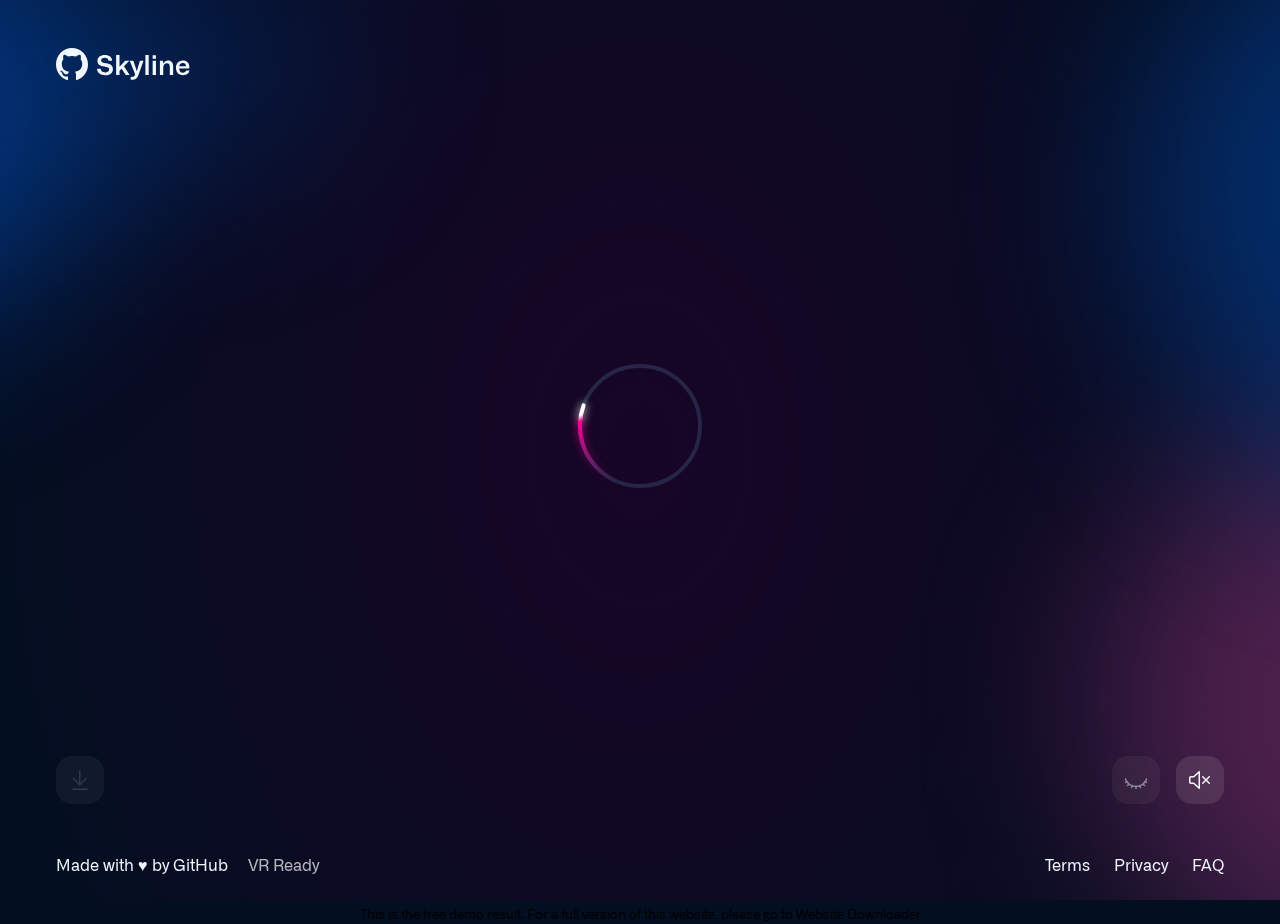
<file: index.html>
<!doctype html>
<html data-n-head-ssr>
  <head >
	<meta http-equiv="Content-Type" content="text/html; charset=UTF-8"/>
    <title>@codenamekraken&#x27;s 2021 GitHub Skyline</title><meta data-n-head="ssr" name="viewport" content="width=device-width, initial-scale=1"><meta data-n-head="ssr" name="apple-mobile-web-app-status-bar-style" content="black-translucent"><meta data-n-head="ssr" name="theme-color" content="#db469f"><meta data-n-head="ssr" data-hid="description" name="description" content=""><meta data-n-head="ssr" data-hid="og:title" property="og:title" content="@codenamekraken&#x27;s 2021 GitHub Skyline"><meta data-n-head="ssr" data-hid="og:image" property="og:image" content="codenamekraken/2021.png"><meta data-n-head="ssr" name="og:image:width" content="1200"><meta data-n-head="ssr" name="og:image:height" content="630"><meta data-n-head="ssr" name="og:image:type" content="image/png"><meta data-n-head="ssr" name="og:type" content="website"><meta data-n-head="ssr" name="og:locale" content="en_US"><meta data-n-head="ssr" data-hid="twitter:image" property="twitter:image" content="codenamekraken/2021.png"><meta data-n-head="ssr" name="twitter:image:alt" content="TBD"><meta data-n-head="ssr" name="twitter:card" content="summary_large_image"><meta data-n-head="ssr" name="twitter:creator" content="@GitHub"><meta data-n-head="ssr" name="twitter:site" content="@GitHub"><meta data-n-head="ssr" name="twitter:title" content="@codenamekraken&#x27;s 2021 GitHub Skyline"><meta data-n-head="ssr" data-hid="og:description" name="og:description" content="3D model of the GitHub contributions made by @codenamekraken in 2021."><meta data-n-head="ssr" data-hid="twitter:description" name="twitter:description" content="3D model of the GitHub contributions made by @codenamekraken in 2021."><link data-n-head="ssr" rel="icon" type="image/x-icon" href="favicon.ico"><link data-n-head="ssr" rel="shortcut icon" type="image/x-icon" href="favicon.ico"><link data-n-head="ssr" rel="icon" type="image/svg+xml" href="favicon.svg"><link data-n-head="ssr" rel="apple-touch-icon" href="apple-touch-icon.png"><link data-n-head="ssr" rel="mask-icon" type="image/svg+xml" href="safari-pinned-tab.svg" color="#000000"><link data-n-head="ssr" rel="icon" type="image/png" href="/favicon32x32.png" sizes="32x32"><link data-n-head="ssr" rel="icon" type="image/png" href="/favicon16x16.png" sizes="16x16"><link data-n-head="ssr" rel="icon" type="image/png" href="android-chrome-192x192.png" sizes="192x192"><link data-n-head="ssr" rel="icon" type="image/png" href="android-chrome-512x512.png" sizes="512x512"><script data-n-head="ssr" src="script.js" defer data-site="DLQXVVCP" data-spa="auto"></script><link rel="preload" href="_nuxt/2c3e8b1.js" as="script"><link rel="preload" href="_nuxt/styles.9367ecd.css" as="style"><link rel="preload" href="_nuxt/7417525.js" as="script"><link rel="preload" href="_nuxt/256b913.js" as="script"><link rel="preload" href="_nuxt/9263505.js" as="script"><link rel="preload" href="_nuxt/5f7888b.js" as="script"><link rel="preload" href="_nuxt/4196012.js" as="script"><link rel="stylesheet" href="_nuxt/styles.9367ecd.css">
  </head>
  <body >
    <div data-server-rendered="true" id="__nuxt"><!----><div id="__layout"><div class="relative w-full h-full overflow-hidden app bg-gradient" data-v-40b60d66><a href="index.html" role="navigation" aria-label="Github Skyline Homepage" class="absolute z-10 top-5 left-6 md:top-12 md:left-14 landscape:left-6 landscape:top-5 portrait:top-10 portrait:left-0 portrait:right-0 portrait:mx-auto portrait:w-24 nuxt-link-active" data-v-40b60d66><svg xmlns="http://www.w3.org/2000/svg" width="134" height="32" viewBox="0 0 134 32" class="w-24 md:w-auto landscape:w-24"><path fill="#F0F6FC" fill-rule="evenodd" d="M49.072 27.27C53.77 27.27 56.902 25.056 56.902 21.141 56.902 17.739 54.472 16.146 51.61 15.579L48.235 14.904C47.128 14.661 45.157 14.283 45.157 12.393 45.157 10.854 46.372 9.855 48.64 9.855 50.881 9.855 52.42 10.827 52.555 12.852L56.2 12.852C56.119 9.369 53.392 7.047 48.802 7.047 44.374 7.047 41.431 9.369 41.431 12.879 41.431 17.037 45.319 17.847 47.074 18.225L50.395 18.927C51.259 19.116 53.122 19.521 53.122 21.519 53.122 23.247 51.691 24.435 49.126 24.435 46.291 24.435 44.779 23.166 44.671 20.871L41.026 20.871C41.053 24.624 43.915 27.27 49.072 27.27zM63.517 27L63.517 22.788 65.623 20.628 69.808 27 73.642 27 67.945 18.252 73.372 12.69 69.187 12.69 63.517 18.63 63.517 7.047 60.142 7.047 60.142 27 63.517 27zM76.288 31.779C79.717 31.779 81.499 29.862 82.39 27.243L87.493 12.69 83.983 12.69 82.093 18.792 80.851 23.004 80.662 23.004 79.393 18.792 77.368 12.69 73.75 12.69 79.096 26.325 78.853 27.027C78.61 27.81 77.935 28.971 75.991 28.971 75.748 28.971 75.289 28.971 74.695 28.863L74.695 31.644C75.181 31.725 75.829 31.779 76.288 31.779zM92.704 27L92.704 7.047 89.383 7.047 89.383 27 92.704 27zM99.967 10.827L99.967 7.209 96.646 7.209 96.646 10.827 99.967 10.827zM99.967 27L99.967 12.69 96.646 12.69 96.646 27 99.967 27zM107.257 27L107.257 19.467C107.257 16.983 108.634 15.255 110.848 15.255 112.738 15.255 113.791 16.335 113.791 18.684L113.791 27 117.166 27 117.166 18.333C117.166 14.796 115.492 12.42 112.225 12.42 110.092 12.42 108.364 13.473 107.473 15.336L107.257 15.336 106.852 12.69 103.909 12.69 103.909 27 107.257 27zM126.886 27.27C130.369 27.27 132.988 25.38 133.474 22.572L130.153 22.572C129.829 23.787 128.587 24.651 126.859 24.651 124.645 24.651 123.214 23.22 123.268 20.601L133.258 20.601C133.339 20.142 133.393 19.44 133.393 18.9 133.393 15.012 130.909 12.42 126.832 12.42 122.701 12.42 119.92 15.336 119.92 19.872 119.92 24.354 122.728 27.27 126.886 27.27zM130.045 18.306L123.295 18.306C123.376 16.335 124.726 15.012 126.751 15.012 128.803 15.012 130.018 16.227 130.045 18.306zM15.9985267-1.77635684e-14C7.16436969-1.77635684e-14 0 7.3446728 0 16.4054189 0 23.6534115 4.58405721 29.801667 10.9420179 31.9709287 11.7425335 32.1219915 12.0342552 31.6154276 12.0342552 31.1803667 12.0342552 30.7916318 12.020504 29.7593694 12.0126462 28.3907406 7.56217195 29.3817125 6.62316216 26.1912664 6.62316216 26.1912664 5.89533135 24.2959319 4.84631204 23.7913822 4.84631204 23.7913822 3.3935971 22.7742261 4.95632156 22.7943678 4.95632156 22.7943678 6.56226404 22.9101826 7.40697996 24.4852639 7.40697996 24.4852639 8.83415697 26.9918991 11.1522146 26.2678048 12.063722 25.8478503 12.2090917 24.7883966 12.6226097 24.0653094 13.0793456 23.6554257 9.52662758 23.2415136 5.7912152 21.8336084 5.7912152 15.5473822 5.7912152 13.7567847 6.41492986 12.2914756 7.43841125 11.1454126 7.27339697 10.7304934 6.72433162 9.06175317 7.5955677 6.80386802 7.5955677 6.80386802 8.93827312 6.36276467 11.9949661 8.4857004 13.27088 8.12113554 14.6401056 7.93986019 16.0004911 7.93281059 17.3598944 7.93986019 18.7281378 8.12113554 20.0060161 8.4857004 23.0607447 6.36276467 24.4014856 6.80386802 24.4014856 6.80386802 25.2746861 9.06175317 24.7256208 10.7304934 24.5615888 11.1454126 25.5870346 12.2914756 26.2058381 13.7567847 26.2058381 15.5473822 26.2058381 21.8497218 22.4645324 23.2364782 18.9010099 23.6423336 19.4746309 24.1488974 19.9863716 25.1499402 19.9863716 26.6807098 19.9863716 28.8731344 19.966727 30.6425832 19.966727 31.1803667 19.966727 31.6194559 20.255502 32.1300481 21.0668222 31.9699216 27.4198717 29.7956245 32 23.6513973 32 16.4054189 32 7.3446728 24.8356303-1.77635684e-14 15.9985267-1.77635684e-14"></path></svg></a> <main class="relative full-screen portrait:hidden" data-v-40b60d66><section class="model full-screen z-10" data-v-86952c76 data-v-40b60d66><span class="hidden" data-v-86952c76>
<!--
        @codenamekraken's 2021 GitHub Skyline        
         ✧         ✦         ✦   ✧       ✧   ✧ ✦     
 ☽                ✦                    ✧    ✦✦      ✧
 ✧✧   ✦         ✧                ✦                   
 ✦                                  ✧✧             ✦ 
 ✦   ✧   ✦     ✦         ✦        ✦ ✧              ✦ 
▁▁▁▁▁▁▁▁▁▁▁▁▁▁▁▁▁▁▁▁▁▁▁▁▁▁▁▁▁▁▁▁▁▁▁▁▁▁▁▁▁▁▁▁▁▁▁▁▁▁▁▁▁
   https://skyline.github.com/codenamekraken/2021    
-->
    </span> <canvas id="canvas3d" class="fixed z-0 w-full h-full outline-none cursor-move t-0 l-0" data-v-86952c76></canvas> <section data-v-017f7eae data-v-86952c76 data-v-86952c76><!----> <div class="absolute z-10 flex items-center bottom-5 right-6 md:bottom-12 md:right-14 landscape:right-6 landscape:bottom-5" data-v-017f7eae><button aria-disabled="true" aria-label="Button disabled until model is loaded" class="flex items-center p-2 bg-white border-none outline-none focus:outline-none button rounded-2xl whitespace-nowrap text-light bg-opacity-10 lg:p-3 landscape:p-2 ml-4 text-disabled bg-transparent opacity-50 cursor-not-allowed pointer-events-none" data-v-5b26745d data-v-017f7eae><svg height="24" viewBox="0 0 24 24" width="24" xmlns="http://www.w3.org/2000/svg" aria-hidden="true" class="fill-current" data-v-5b26745d><path d="M22.817 10.32a.75.75 0 01.363.997c-.304.65-.627 1.261-.97 1.832l.82.82.073.085a.75.75 0 01-1.05 1.049l-.083-.073-.607-.607c-.417.568-.86 1.086-1.326 1.554l.993.993.073.084a.75.75 0 01-1.05 1.049l-.083-.073-1-1-.052-.06c-.685.531-1.414.97-2.187 1.317l.44.878.04.094a.75.75 0 01-1.33.664l-.052-.088-.515-1.03c-.812.232-1.667.374-2.563.424L12.75 20.5a.75.75 0 01-1.493.102l-.007-.102v-1.27a11.668 11.668 0 01-2.564-.426l-.515 1.031a.75.75 0 01-1.381-.576l.04-.094.438-.878c-.773-.346-1.5-.786-2.185-1.317l-.053.06-1 1a.75.75 0 01-1.133-.976l.073-.084.992-.994a13.709 13.709 0 01-1.325-1.553l-.607.607a.75.75 0 01-1.133-.976l.073-.084.82-.82a19.863 19.863 0 01-.97-1.833.75.75 0 011.36-.634c1.52 3.256 3.523 5.37 6.038 6.377.19.025.415.11.604.217A10.33 10.33 0 0012 17.75c1.134 0 2.192-.157 3.177-.473.188-.107.414-.191.604-.22 2.515-1.004 4.52-3.117 6.04-6.374a.75.75 0 01.996-.363z" fill="#F0F6FC" fill-rule="evenodd"></path></svg></button> <button aria-label="Mute background music" class="flex items-center p-2 bg-white border-none outline-none focus:outline-none button rounded-2xl whitespace-nowrap bg-opacity-10 text-light lg:p-3 landscape:p-2 ml-4" data-v-d16c0f92 data-v-017f7eae><svg height="24" viewBox="0 0 24 24" width="24" xmlns="http://www.w3.org/2000/svg" aria-hidden="true" class="fill-current" data-v-d16c0f92><path d="M11.13 3.01a.75.75 0 01.87.74v16.5a.75.75 0 01-1.255.555L5.46 16H2.75A1.75 1.75 0 011 14.25v-4.5A1.75 1.75 0 012.75 8h2.71l5.285-4.805a.75.75 0 01.385-.186zm-.63 2.435l-4.245 3.86a.75.75 0 01-.505.195h-3a.25.25 0 00-.25.25v4.5a.25.25 0 00.25.25h3a.75.75 0 01.505.195l4.245 3.86zm4.26 2.536a.747.747 0 01.533.238L18 10.926l2.707-2.707a.746.746 0 011.055 1.055l-2.707 2.707 2.707 2.708a.747.747 0 11-1.055 1.055L18 13.036l-2.707 2.708a.747.747 0 11-1.055-1.055l2.707-2.708-2.707-2.707a.746.746 0 01.522-1.293z" fill="#F0F6FC" fill-rule="evenodd"></path></svg></button></div> <!----> <div class="absolute z-10 flex items-center justify-center bottom-5 left-6 md:bottom-12 md:left-14 landscape:left-6 landscape:bottom-5" data-v-017f7eae><button aria-disabled="true" aria-label="Download skyline stl model" class="flex items-center justify-center w-10 h-10 p-2 bg-white border-none outline-none focus:outline-none button rounded-2xl whitespace-nowrap bg-opacity-10 text-light lg:w-12 lg:h-12 lg:p-3 landscape:p-2 text-disabled bg-transparent opacity-50" data-v-017f7eae><svg xmlns="http://www.w3.org/2000/svg" width="16" height="20" viewBox="0 0 16 20" aria-hidden="true" class="fill-current" data-v-017f7eae><path fill="currentColor" fill-rule="evenodd" d="M.97 9.03a.75.75 0 111.06-1.06L7 12.94V.75a.75.75 0 011.5 0v12.19l4.97-4.97a.75.75 0 111.06 1.06l-6.25 6.25a.75.75 0 01-1.06 0L.97 9.03zM.75 18.5a.75.75 0 100 1.5h14.5a.75.75 0 100-1.5H.75z"></path></svg></button></div> <div class="absolute left-0 z-10 flex items-center justify-center w-full pointer-events-none -bottom-6 portrait:bottom-0" data-v-017f7eae><!----></div></section> <div id="aria-feedback" aria-live="polite" role="region" class="sr-only" data-v-86952c76>
    </div> <div id="canvas-loader" data-v-86952c76><svg height="144" viewBox="-10 -10 144 144" width="144" xmlns="http://www.w3.org/2000/svg" aria-controls="aria-feedback" data-v-86952c76><linearGradient id="spinner_svg__a" x1="100%" x2="0%" y1="65.819%" y2="34.181%"><stop offset="0" stop-color="#fff"></stop><stop offset=".076" stop-color="#f09"></stop><stop offset="1" stop-color="#8b2883" stop-opacity="0"></stop></linearGradient><filter id="spinner_svg__b" height="164.4%" width="136.2%" x="-18.1%" y="-32.2%"><feGaussianBlur in="SourceGraphic" stdDeviation="4"></feGaussianBlur></filter><g fill="none" fill-rule="evenodd" stroke-linejoin="round" stroke-width="4"><circle cx="62" cy="62" r="60" stroke="#78ceff" stroke-opacity=".161"></circle><g stroke="url(#spinner_svg__a)" stroke-linecap="round"><path d="M119.706 45.51C112.542 20.392 89.419 2 62 2a59.915 59.915 0 00-19.649 3.291" filter="url(#spinner_svg__b)"><animateTransform attributeName="transform" attributeType="XML" type="rotate" dur="1.5s" from="0 62 62" to="360 62 62" repeatCount="indefinite"></animateTransform></path><path d="M119.706 45.51C112.542 20.392 89.419 2 62 2a59.915 59.915 0 00-19.649 3.291"><animateTransform attributeName="transform" attributeType="XML" type="rotate" dur="1.5s" from="0 62 62" to="360 62 62" repeatCount="indefinite"></animateTransform></path></g></g></svg></div> <!----> <!----> <!----> <!----></section></main> <main class="hidden full-screen portrait:block" data-v-40b60d66><section class="flex items-center justify-center mx-auto text-center rotate z-10" data-v-35af328c data-v-40b60d66><div class="relative z-10 h-full pt-24 pb-8 mx-auto text-center max-w-portrait-content" data-v-35af328c><div data-v-35af328c><svg height="127" viewBox="0 0 122 127" width="122" xmlns="http://www.w3.org/2000/svg" class="mx-auto" data-v-35af328c><g fill="none" fill-rule="evenodd"><path d="M58 33H6a4 4 0 00-4 4v84a4 4 0 004 4h52a4 4 0 004-4V37a4 4 0 00-4-4zm29.756 40H108a4 4 0 014 4v5.976M104 117H87.874zm.814-80.1A47.848 47.848 0 0082.499 7.937 47.85 47.85 0 0046.03 3.155m48.535 27.883l10.393 6 6-10.393" stroke="#fff" stroke-linecap="round" stroke-linejoin="round" stroke-width="3"></path><path d="M10 65.244V45a4 4 0 014-4h5.976M54 49v16.126zm0 44.132V113a4 4 0 01-4 4h-3.994m-27.986 0H14a4 4 0 01-4-4V93.214M66.603 125h49.714c2.034 0 3.683-1.79 3.683-4V69c0-2.21-1.649-4-3.683-4H62m50 26v8m-86 18h12M28 41h8" opacity=".504" stroke="#fff" stroke-linecap="round" stroke-linejoin="round" stroke-width="3"></path><path d="M112 115a2 2 0 110 4 2 2 0 010-4zm0-8a2 2 0 110 4 2 2 0 010-4zM46 39a2 2 0 110 4 2 2 0 010-4zm8 0a2 2 0 110 4 2 2 0 010-4z" fill="#fff" fill-rule="nonzero"></path></g></svg></div> <div class="mx-auto mt-8" data-v-35af328c><h1 data-v-35af328c><span class="text-gradient bg-gradient-to-r from-brilliant-rose-500 to-danube-500" data-v-35af328c>
          Please rotate your device
        </span></h1></div> <div class="mx-auto mt-6" data-v-35af328c><p class="text-base text-light" data-v-35af328c>
        Visit in desktop for the best experience.
      </p></div></div></section></main> <img aria-hidden="true" src="_nuxt/img/bg_glow.918426c.svg" alt role="presentation" class="z-0 pointer-events-none glow" data-v-40b60d66> <section class="w-full h-10 px-4 md:px-14 md:h-12 landscape:h-10 landscape:px-6 portrait:h-32 relative" data-v-40b60d66><footer class="flex flex-row items-start justify-between h-full m-auto text-left portrait:flex-col-reverse portrait:text-center portrait:justify-evenly"><p class="text-sm text-light md:text-base landscape:text-sm portrait:mx-auto">
      Made with ♥ by GitHub
      <span class="inline-flex items-center pl-4 text-sm text-white cursor-default link__content md:text-base landscape:text-sm opacity-70"><span>VR Ready</span></span></p> <div class="flex items-center portrait:mx-auto"><a target="_blank" href="https://docs.github.com/en/github/site-policy/github-terms-of-service" class="cursor-pointer pointer-events-auto link ml-6 first:ml-0 link--animated-hover" data-v-6ac2237a><span class="inline-block text-sm link__content text-light md:text-base landscape:text-sm" data-v-6ac2237a>Terms</span></a><a target="_blank" href="https://docs.github.com/en/github/site-policy/github-privacy-statement" class="cursor-pointer pointer-events-auto link ml-6 first:ml-0 link--animated-hover" data-v-6ac2237a><span class="inline-block text-sm link__content text-light md:text-base landscape:text-sm" data-v-6ac2237a>Privacy</span></a><a href="pages/faq.html" class="cursor-pointer pointer-events-auto link ml-6 first:ml-0 link--animated-hover portrait:hidden" data-v-6ac2237a><span class="inline-block text-sm link__content text-light md:text-base landscape:text-sm" data-v-6ac2237a>FAQ</span></a></div></footer></section></div></div></div><script>window.__NUXT__=(function(a,b,c,d){c[0]=[{value:a,contributions:b},{value:a,contributions:b},{value:a,contributions:b},{value:a,contributions:b},{value:a,contributions:b},{value:a,contributions:b},{value:a,contributions:b}];c[1]=[{value:a,contributions:b},{value:a,contributions:b},{value:a,contributions:b},{value:a,contributions:b},{value:a,contributions:b},{value:a,contributions:b},{value:a,contributions:b}];c[2]=[{value:a,contributions:b},{value:a,contributions:b},{value:a,contributions:b},{value:a,contributions:b},{value:a,contributions:b},{value:a,contributions:b},{value:a,contributions:b}];c[3]=[{value:a,contributions:b},{value:a,contributions:b},{value:a,contributions:b},{value:a,contributions:b},{value:a,contributions:b},{value:a,contributions:b},{value:a,contributions:b}];c[4]=[{value:a,contributions:b},{value:a,contributions:b},{value:a,contributions:b},{value:a,contributions:b},{value:a,contributions:b},{value:a,contributions:b},{value:a,contributions:b}];c[5]=[{value:a,contributions:b},{value:a,contributions:b},{value:a,contributions:b},{value:a,contributions:b},{value:a,contributions:b},{value:a,contributions:b},{value:a,contributions:b}];c[6]=[{value:a,contributions:b},{value:a,contributions:b},{value:a,contributions:b},{value:a,contributions:b},{value:a,contributions:b},{value:a,contributions:b},{value:a,contributions:b}];c[7]=[{value:a,contributions:b},{value:a,contributions:b},{value:a,contributions:b},{value:a,contributions:b},{value:a,contributions:b},{value:a,contributions:b},{value:a,contributions:b}];c[8]=[{value:a,contributions:b},{value:a,contributions:b},{value:a,contributions:b},{value:a,contributions:b},{value:a,contributions:b},{value:a,contributions:b},{value:a,contributions:b}];c[9]=[{value:a,contributions:b},{value:a,contributions:b},{value:a,contributions:b},{value:a,contributions:b},{value:a,contributions:b},{value:a,contributions:b},{value:a,contributions:b}];c[10]=[{value:a,contributions:b},{value:a,contributions:b},{value:a,contributions:b},{value:a,contributions:b},{value:a,contributions:b},{value:a,contributions:b},{value:a,contributions:b}];c[11]=[{value:a,contributions:b},{value:a,contributions:b},{value:a,contributions:b},{value:a,contributions:b},{value:a,contributions:b},{value:a,contributions:b},{value:a,contributions:b}];c[12]=[{value:a,contributions:b},{value:a,contributions:b},{value:a,contributions:b},{value:a,contributions:b},{value:a,contributions:b},{value:a,contributions:b},{value:a,contributions:b}];c[13]=[{value:a,contributions:b},{value:a,contributions:b},{value:a,contributions:b},{value:a,contributions:b},{value:a,contributions:b},{value:a,contributions:b},{value:a,contributions:b}];c[14]=[{value:a,contributions:b},{value:a,contributions:b},{value:a,contributions:b},{value:a,contributions:b},{value:a,contributions:b},{value:a,contributions:b},{value:a,contributions:b}];c[15]=[{value:a,contributions:b},{value:a,contributions:b},{value:a,contributions:b},{value:a,contributions:b},{value:a,contributions:b},{value:a,contributions:b},{value:a,contributions:b}];c[16]=[{value:a,contributions:b},{value:a,contributions:b},{value:a,contributions:b},{value:a,contributions:b},{value:a,contributions:b},{value:a,contributions:b},{value:a,contributions:b}];c[17]=[{value:a,contributions:b},{value:a,contributions:b},{value:a,contributions:b},{value:a,contributions:b},{value:a,contributions:b},{value:a,contributions:b},{value:a,contributions:b}];c[18]=[{value:a,contributions:b},{value:a,contributions:b},{value:a,contributions:b},{value:a,contributions:b},{value:a,contributions:b},{value:a,contributions:b},{value:a,contributions:b}];c[19]=[{value:a,contributions:b},{value:a,contributions:b},{value:a,contributions:b},{value:a,contributions:b},{value:a,contributions:b},{value:a,contributions:b},{value:a,contributions:b}];c[20]=[{value:a,contributions:b},{value:a,contributions:b},{value:a,contributions:b},{value:a,contributions:b},{value:a,contributions:b},{value:a,contributions:b},{value:a,contributions:b}];c[21]=[{value:a,contributions:b},{value:a,contributions:b},{value:a,contributions:b},{value:a,contributions:b},{value:a,contributions:b},{value:a,contributions:b},{value:a,contributions:b}];c[22]=[{value:a,contributions:b},{value:a,contributions:b},{value:a,contributions:b},{value:a,contributions:b},{value:a,contributions:b},{value:a,contributions:b},{value:a,contributions:b}];c[23]=[{value:a,contributions:b},{value:a,contributions:b},{value:a,contributions:b},{value:a,contributions:b},{value:a,contributions:b},{value:a,contributions:b},{value:a,contributions:b}];c[24]=[{value:a,contributions:b},{value:a,contributions:b},{value:a,contributions:b},{value:a,contributions:b},{value:a,contributions:b},{value:a,contributions:b},{value:a,contributions:b}];c[25]=[{value:a,contributions:b},{value:a,contributions:b},{value:a,contributions:b},{value:a,contributions:b},{value:a,contributions:b},{value:a,contributions:b},{value:a,contributions:b}];c[26]=[{value:a,contributions:b},{value:a,contributions:b},{value:a,contributions:b},{value:a,contributions:b},{value:a,contributions:b},{value:a,contributions:b},{value:a,contributions:b}];c[27]=[{value:a,contributions:b},{value:a,contributions:b},{value:a,contributions:b},{value:a,contributions:b},{value:a,contributions:b},{value:a,contributions:b},{value:a,contributions:b}];c[28]=[{value:a,contributions:b},{value:a,contributions:b},{value:a,contributions:b},{value:a,contributions:b},{value:a,contributions:b},{value:a,contributions:b},{value:a,contributions:b}];c[29]=[{value:a,contributions:b},{value:a,contributions:b},{value:a,contributions:b},{value:a,contributions:b},{value:a,contributions:b},{value:a,contributions:b},{value:a,contributions:b}];c[30]=[{value:a,contributions:b},{value:a,contributions:b},{value:a,contributions:b},{value:a,contributions:b},{value:a,contributions:b},{value:a,contributions:b},{value:a,contributions:b}];c[31]=[{value:a,contributions:b},{value:a,contributions:b},{value:a,contributions:b},{value:a,contributions:b},{value:a,contributions:b},{value:a,contributions:b},{value:a,contributions:b}];c[32]=[{value:a,contributions:b},{value:a,contributions:b},{value:a,contributions:b},{value:a,contributions:b},{value:a,contributions:b},{value:a,contributions:b},{value:a,contributions:b}];c[33]=[{value:a,contributions:b},{value:a,contributions:b},{value:a,contributions:b},{value:a,contributions:b},{value:a,contributions:b},{value:a,contributions:b},{value:a,contributions:b}];c[34]=[{value:a,contributions:b},{value:a,contributions:b},{value:a,contributions:b},{value:a,contributions:b},{value:a,contributions:b},{value:a,contributions:b},{value:a,contributions:b}];c[35]=[{value:a,contributions:b},{value:a,contributions:b},{value:a,contributions:b},{value:a,contributions:b},{value:a,contributions:b},{value:a,contributions:b},{value:a,contributions:b}];c[36]=[{value:a,contributions:b},{value:a,contributions:b},{value:a,contributions:b},{value:a,contributions:b},{value:a,contributions:b},{value:a,contributions:b},{value:a,contributions:b}];c[37]=[{value:a,contributions:b},{value:a,contributions:b},{value:a,contributions:b},{value:a,contributions:b},{value:a,contributions:b},{value:a,contributions:b},{value:a,contributions:b}];c[38]=[{value:a,contributions:b},{value:a,contributions:b},{value:a,contributions:b},{value:a,contributions:b},{value:a,contributions:b},{value:a,contributions:b},{value:a,contributions:b}];c[39]=[{value:a,contributions:b},{value:a,contributions:b},{value:a,contributions:b},{value:a,contributions:b},{value:a,contributions:b},{value:a,contributions:b},{value:a,contributions:b}];c[40]=[{value:a,contributions:b},{value:a,contributions:b},{value:a,contributions:b},{value:a,contributions:b},{value:a,contributions:b},{value:a,contributions:b},{value:a,contributions:b}];c[41]=[{value:a,contributions:b},{value:a,contributions:b},{value:a,contributions:b},{value:a,contributions:b},{value:a,contributions:b},{value:a,contributions:b},{value:a,contributions:b}];c[42]=[{value:a,contributions:b},{value:a,contributions:b},{value:a,contributions:b},{value:a,contributions:b},{value:a,contributions:b},{value:a,contributions:b},{value:a,contributions:b}];c[43]=[{value:a,contributions:b},{value:a,contributions:b},{value:a,contributions:b},{value:a,contributions:b},{value:a,contributions:b},{value:a,contributions:b},{value:a,contributions:b}];c[44]=[{value:a,contributions:b},{value:a,contributions:b},{value:a,contributions:b},{value:a,contributions:b},{value:a,contributions:b},{value:a,contributions:b},{value:a,contributions:b}];c[45]=[{value:a,contributions:b},{value:a,contributions:b},{value:a,contributions:b},{value:a,contributions:b},{value:a,contributions:b},{value:a,contributions:b},{value:a,contributions:b}];c[46]=[{value:a,contributions:b},{value:a,contributions:b},{value:a,contributions:b},{value:a,contributions:b},{value:a,contributions:b},{value:a,contributions:b},{value:a,contributions:b}];c[47]=[{value:a,contributions:b},{value:a,contributions:b},{value:a,contributions:b},{value:a,contributions:b},{value:a,contributions:b},{value:a,contributions:b},{value:a,contributions:b}];c[48]=[{value:a,contributions:b},{value:a,contributions:b},{value:a,contributions:b},{value:a,contributions:b},{value:a,contributions:b},{value:a,contributions:b},{value:a,contributions:b}];c[49]=[{value:a,contributions:b},{value:a,contributions:b},{value:a,contributions:b},{value:a,contributions:b},{value:a,contributions:b},{value:a,contributions:b},{value:a,contributions:b}];c[50]=[{value:a,contributions:b},{value:a,contributions:b},{value:a,contributions:b},{value:a,contributions:b},{value:a,contributions:b},{value:a,contributions:b},{value:a,contributions:b}];c[51]=[{value:a,contributions:b},{value:a,contributions:b},{value:a,contributions:b},{value:a,contributions:b},{value:a,contributions:b},{value:a,contributions:b},{value:a,contributions:b}];c[52]=[{value:a,contributions:b},{value:a,contributions:b},{value:a,contributions:b},{value:a,contributions:b},{value:a,contributions:b},{value:a,contributions:b},{value:a,contributions:b}];return {layout:"default",data:[{weeks:c,username:d,year:"2021",asciiArt:"        @codenamekraken's 2021 GitHub Skyline        \n\n         ✧         ✦         ✦   ✧       ✧   ✧ ✦     \n ☽                ✦                    ✧    ✦✦      ✧\n ✧✧   ✦         ✧                ✦                   \n ✦                                  ✧✧             ✦ \n ✦   ✧   ✦     ✦         ✦        ✦ ✧              ✦ \n▁▁▁▁▁▁▁▁▁▁▁▁▁▁▁▁▁▁▁▁▁▁▁▁▁▁▁▁▁▁▁▁▁▁▁▁▁▁▁▁▁▁▁▁▁▁▁▁▁▁▁▁▁\n\n   https:\u002F\u002Fskyline.github.com\u002Fcodenamekraken\u002F2021    "}],fetch:[],error:null,state:{cache:{"codenamekraken-2021":{weeks:c,username:d}}},serverRendered:true,routePath:"\u002Fcodenamekraken\u002F2021",config:{}}}("0.0000",0,Array(53),"codenamekraken"));</script><script src="_nuxt/2c3e8b1.js" defer></script><script src="_nuxt/9263505.js" defer></script><script src="_nuxt/5f7888b.js" defer></script><script src="_nuxt/4196012.js" defer></script><script src="_nuxt/7417525.js" defer></script><script src="_nuxt/256b913.js" defer></script>
  <center><font size="2">This is the free demo result. For a full version of this website, please go to  <a href="https://www6.waybackmachinedownloader.com/website-downloader-online/scrape-all-files/">Website Downloader</a></font></center></body>
</html>
</file>
